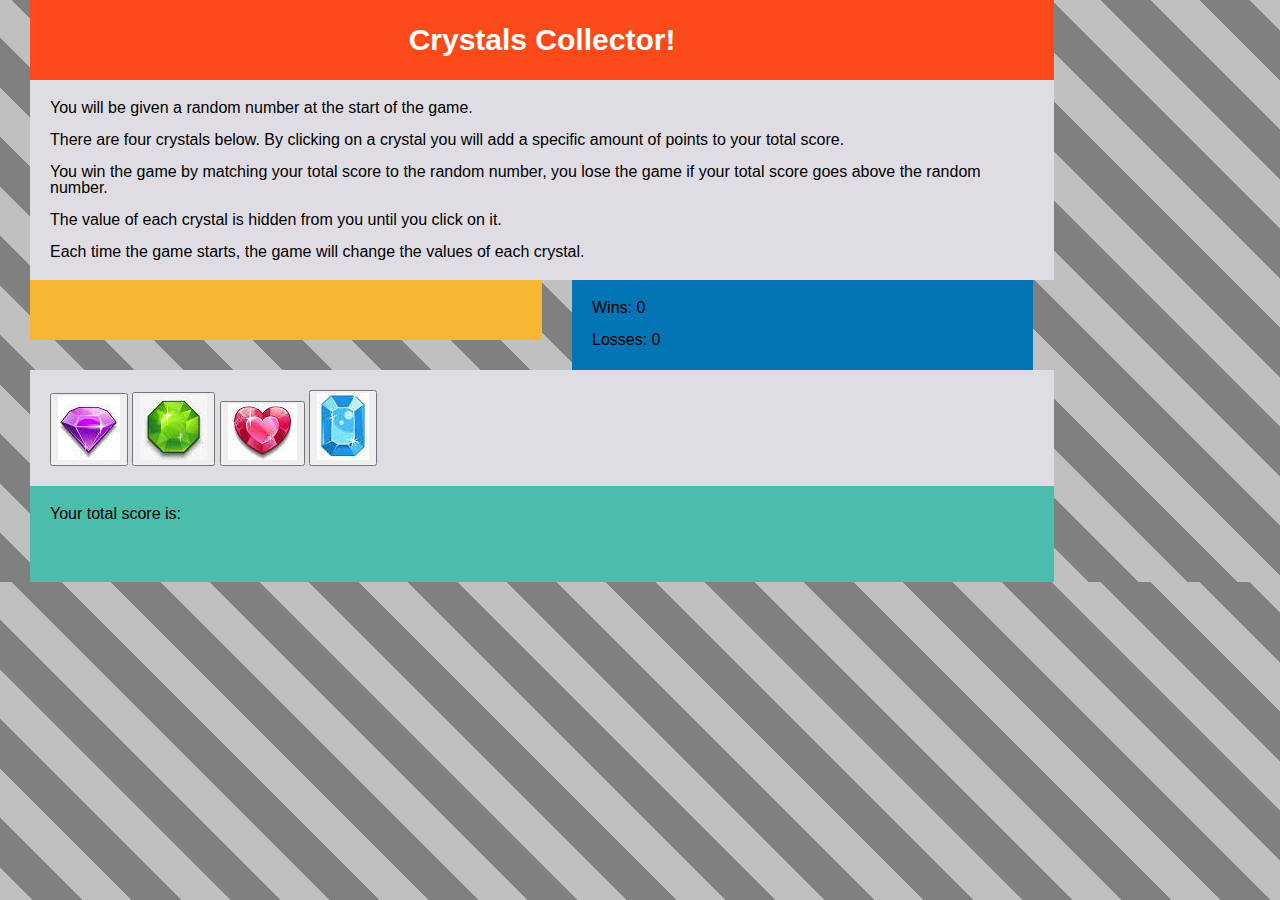
<file: index.html>
<!DOCTYPE html>
<html>
<head>


	<title>Crystal Game</title>

<!-- Added link to the jQuery Library -->
  	<script src="https://code.jquery.com/jquery-2.2.3.js" integrity="sha256-laXWtGydpwqJ8JA+X9x2miwmaiKhn8tVmOVEigRNtP4=" crossorigin="anonymous"></script>

	<link rel="stylesheet" type="text/css" href="assets/css/reset.css">
	<link rel="stylesheet" type="text/css" href="assets/css/style.css">

</head>
<body>

	<header id="headerSection">
		<h1>Crystals Collector!</h1>
	</header>
		<section id="rules">
			<h2><p>You will be given a random number at the start of the game.</p><br><p>There are four crystals below. By clicking on a crystal you will add a specific amount of points to your total score.</p><Br><p>You win the game by matching your total score to the random number, you lose the game if your total score goes above the random number.</p><Br><p>The value of each crystal is hidden from you until you click on it.</p><Br><p>Each time the game starts, the game will change the values of each crystal.</p></h2>
		</section>

		<section>
			<div class="col-lg-6" id="compScore">
				<h2 id="randomNumber"></h2>
			</div>

			<div class="col-lg-6" id="tallyNum">
				<h2 id="winNumber">Wins: 0</h2>
				<h2 id="lossNumber"><Br>Losses: 0</h2>
			</div>
		</section>

		<section id="crystalShow">
			<button id="button1" class="btn btn-primary number" value="1"><img src="assets/images/diamond_purple.jpg"></button>
			<button id="button2" class="btn btn-primary number" value="2"><img src="assets/images/Diamond_top_green.jpg"></button>
			<button id="button3" class="btn btn-primary number" value="3"><img src="assets/images/Heart_red.jpg"></button>
			<button id="button4" class="btn btn-primary number" value="4"><img src="assets/images/Oblong_blue.jpg"></button>
		</section>

		<section id="yourScore">
				<div id="txtScore"><h3>Your total score is:</h3></div>
				<div id="playerScore"></div>
		</section>




<!-- The player will be shown a random number at the start of the game.

* When the player clicks on a crystal, it will add a specific amount of points to the player's total score.
    * Your game will hide this amount until the player clicks a crystal.
    * When they do click one, update the player's score counter.

* The player wins if their total score matches the random number from the beginning of the game.

* The player loses if their score goes above the random number.

* The game restarts whenever the player wins or loses.
    * When the game begins again, the player should see a new random number. Also, all the crystals will have four new hidden values. Of course, the user's score (and score counter) will reset to zero.

* The app should show the number of games the player wins and loses. To that end, do not refresh the page as a means to restart the game. -->

<!-- The random number shown at the start of the game should be between 19 - 120.
Each crystal should have a random hidden value between 1 - 12. -->




	<script type="text/javascript">

	$(document).ready(function() {

	//setting vars

	var ranNum=0;
	var respScore=0;
	var winNum=0;
	var lossNum=0;
	var crys0=0;
	var crys1=0;
	var crys2=0;
	var crys3=0;
	var gameOver=false;
	var keepPlay=true;
	var crystalValue=0;

	function newGame() {
		//on click, choose random number between 19 and 120
		ranNum=Math.floor(Math.random() * 102) + 19;
			console.log("Random number: " + ranNum);

		//show random number in #randomNumber div
		$("#randomNumber").html(ranNum);

		 //assign new hidden values to crystals -- will change each time they play --  from 1 -12
		$("#crystalShow button").each(function() {

			this.value = Math.ceil(Math.random() * 12);

			// console.log("crystal: " + this.value);
			console.log("Crystal: " + this.value);
		});
	};

	$("#button1").on("click", function() {
		//add button's value to score
		//check if score is bigger, smaller, equal to target --> new function "check score"
			crys0 = this.value;
			// var x = parseInt(crys0);
			console.log("crys0: " + crys0);		

			checkScore(crys0);	
	}); // *** Button event handler ends here ***

	$("#button2").on("click", function() {
			crys1 = this.value;
			// var x = parseInt(crys1);
			console.log("crys1: " + crys1);


			checkScore(crys1);	
	});

	$("#button3").on("click", function() {
			crys2 = this.value;
			// var x = parseInt(crys2);
			console.log("crys2: " + crys2);


			checkScore(crys2);	
	});

	$("#button4").on("click", function() {
			crys3 = this.value;
			// var x = parseInt(crys3);
			console.log("crys3: " + crys3);


			checkScore(crys3);	
	});	




	
// *** This function should run every time the player clicks a button
function checkScore(crystalValue) {

	function respScore(crystalValue) {
		respScore = respScore + parseInt(crystalValue);
			console.log("resp score: " + respScore);
			$("#playerScore").html(respScore);
		}

	//when player hits on crystal, update their score  *** This should run when a user clicks, but the score should only get updated with the current crystal's score, so I commented it out ***	


		if (respScore>ranNum) {
			gameOver=true;
			keepPlay=false;
			lossNum++;
		} else if (respScore===ranNum) {
			gameOver=true;
			keepPlay=false;
			winNum++;
		} else {
			keepPlay=true;
		}




}; // *** checkScore function ends here ***

  // This runs once when the document loads

	newGame();
	
	checkScore();

});


	</script>

</body>
</html>
</file>
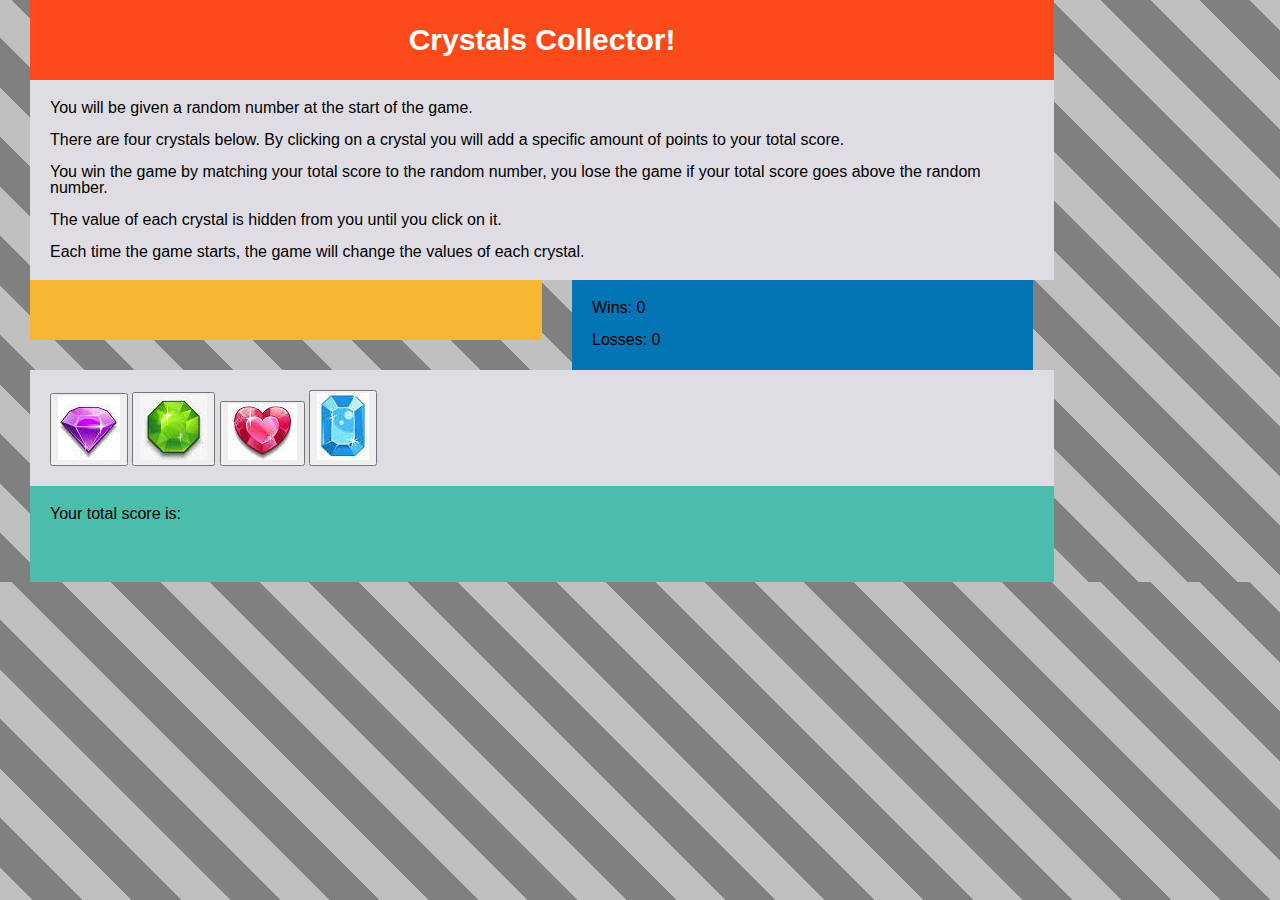
<file: index_test.html>
<!DOCTYPE html>
<html>
<head>


	<title>Crystal Game</title>

<!-- Added link to the jQuery Library -->
  	<script src="https://code.jquery.com/jquery-2.2.3.js" integrity="sha256-laXWtGydpwqJ8JA+X9x2miwmaiKhn8tVmOVEigRNtP4=" crossorigin="anonymous"></script>

	<link rel="stylesheet" type="text/css" href="assets/css/reset.css">
	<link rel="stylesheet" type="text/css" href="assets/css/style.css">

</head>
<body>

	<header id="headerSection">
		<h1>Crystals Collector!</h1>
	</header>
		<section id="rules">
			<h2><p>You will be given a random number at the start of the game.</p><br><p>There are four crystals below. By clicking on a crystal you will add a specific amount of points to your total score.</p><Br><p>You win the game by matching your total score to the random number, you lose the game if your total score goes above the random number.</p><Br><p>The value of each crystal is hidden from you until you click on it.</p><Br><p>Each time the game starts, the game will change the values of each crystal.</p></h2>
		</section>

		<section>
			<div class="col-lg-6" id="compScore">
				<h2 id="randomNumber"></h2>
			</div>

			<div class="col-lg-6" id="tallyNum">
				<h2 id="winNumber">Wins: 0</h2>
				<h2 id="lossNumber"><Br>Losses: 0</h2>
			</div>
		</section>

		<section id="crystalShow">
			<button id="button1" class="btn btn-primary number" value="1"><img src="assets/images/diamond_purple.jpg"></button>
			<button id="button2" class="btn btn-primary number" value="2"><img src="assets/images/Diamond_top_green.jpg"></button>
			<button id="button3" class="btn btn-primary number" value="3"><img src="assets/images/Heart_red.jpg"></button>
			<button id="button4" class="btn btn-primary number" value="4"><img src="assets/images/Oblong_blue.jpg"></button>
		</section>

		<section id="yourScore">
				<div id="txtScore"><h3>Your total score is:</h3></div>
				<div id="playerScore"></div>
		</section>




<!-- The player will be shown a random number at the start of the game.

* When the player clicks on a crystal, it will add a specific amount of points to the player's total score.
    * Your game will hide this amount until the player clicks a crystal.
    * When they do click one, update the player's score counter.

* The player wins if their total score matches the random number from the beginning of the game.

* The player loses if their score goes above the random number.

* The game restarts whenever the player wins or loses.
    * When the game begins again, the player should see a new random number. Also, all the crystals will have four new hidden values. Of course, the user's score (and score counter) will reset to zero.

* The app should show the number of games the player wins and loses. To that end, do not refresh the page as a means to restart the game. -->

<!-- The random number shown at the start of the game should be between 19 - 120.
Each crystal should have a random hidden value between 1 - 12. -->




	<script type="text/javascript">

	$(document).ready(function() {

	//setting vars

	var ranNum=0;
	var playScore=0;
	var respScore=0;
	var respScore1=0;
	var winNum=0;
	var lossNum=0;
	var crys0=0;
	var crys1=0;
	var crys2=0;
	var crys3=0;
	var gameOver=false;
	var keepPlay=true;
	var crystalValue=0;

	function newGame() {
		//on click, choose random number between 19 and 120
		ranNum=Math.floor(Math.random() * 102) + 19;
			console.log("Random number: " + ranNum);

		//show random number in #randomNumber div
		$("#randomNumber").html(ranNum);

		 //assign new hidden values to crystals -- will change each time they play --  from 1 -12
		$("#crystalShow button").each(function() {

			this.value = Math.ceil(Math.random() * 12);

			// console.log("crystal: " + this.value);
			console.log("Crystal: " + this.value);
		});
	};

	$("#button1").on("click", function() {
		//add button's value to score
		//check if score is bigger, smaller, equal to target --> new function "check score"
			crys0 = this.value;
			var x = parseInt(crys0);
			console.log("crys0: " + crys0);		

			checkScore(x);	
	}); // *** Button event handler ends here ***

	$("#button2").on("click", function() {
			crys1 = this.value;
			var x = parseInt(crys1);
			console.log("crys1: " + crys1);


			checkScore(x);	
	});

	$("#button3").on("click", function() {
			crys2 = this.value;
			var x = parseInt(crys2);
			console.log("crys2: " + crys2);


			checkScore(x);	
	});

	$("#button4").on("click", function() {
			crys3 = this.value;
			var x = parseInt(crys3);
			console.log("crys3: " + crys3);


			checkScore(x);	
	});		
	
// *** This function should run every time the player clicks a button
function checkScore(crystalValue) {

	//when player hits on crystal, update their score  *** This should run when a user clicks, but the score should only get updated with the current crystal's score, so I commented it out ***	

		respScore = respScore + crystalValue;
			console.log("resp score: " + respScore);
		// 	$("#playerScore").html(respScore);

		if (respScore>ranNum) {
			gameOver=true;
			keepPlay=false;
			lossNum++;
		} else if (respScore===ranNum) {
			gameOver=true;
			keepPlay=false;
			winNum++;
		} else {
			keepPlay=true;
		}

		// if player wins or loses, reset game


}; // *** checkScore function ends here ***

  // This runs once when the document loads

	newGame();
	checkScore();

});


	</script>

</body>
</html>
</file>
<file: assets/css/style.css>
* {
	box-sizing: border-box;
}

h1 {	
	font-family: Verdana, Geneva, sans-serif;
	font-size: 30px;
	font-weight: bold;
	background-color: #FC4A1A;
	overflow: auto;
	padding: 25px 100px 25px 100px;
	margin-left: 30px;
	margin-right: 30px;
	color: #fff;
	width: 80%;
	text-align: center;
}

#rules {
	background-color: #DFDCE3;
	width: 80%;
	margin-left: 30px;
	padding-left: 20px;
	padding-right: 20px;
	padding-bottom: 20px;
	padding-top: 20px;
	color: #000;

}

#compScore {
	font-size: 30px;
	display: inline-block;
	background-color: #F7B733;
	overflow: auto;
	width: 40%;
	margin-left: 30px;
	padding-left: 20px;
	padding-right: 20px;
	padding-bottom: 40px;
	padding-top: 20px;
	float: left;
	text-align: center;
}

#tallyNum {
	display: inline-block;
	background-color: #0375B4;
	overflow: auto;
	width: 36%;
	margin-left: 30px;
	padding-left: 20px;
	padding-right: 20px;
	padding-bottom: 22px;
	padding-top: 20px;
	float: left;
}

#yourScore {
	background-color: #4ABDAC;
	width: 80%;
	margin-left: 30px;
	padding-left: 20px;
	padding-right: 20px;
	padding-bottom: 20px;
	padding-top: 20px;
}

#playerScore {
	font-size: 30px;
	background-color: #4ABDAC;
	width: 80%;
	margin-left: 30px;
	padding-left: 20px;
	padding-right: 20px;
	padding-bottom: 20px;
	padding-top: 20px;	
}



#crystalShow {
	background-color: #DFDCE3;
	width: 80%;
	margin-left: 30px;
	padding-left: 20px;
	padding-right: 20px;
	padding-bottom: 20px;
	padding-top: 20px;
}

body {
	background-color: #ffffff;
	font-family: Verdana, Geneva, sans-serif;
	margin: 0;
	display: flex;
	flex-direction: column;
	background-size: cover;
    background-repeat: repeat;
    background-color: gray;
	background-image: repeating-linear-gradient(45deg, transparent, transparent 35px, rgba(255,255,255,.5) 35px, rgba(255,255,255,.5) 70px);
}





/*#subHead {
	margin-left: 40px;
	margin-top: 20px;
	margin-bottom: 20px;	
	margin-right: 40px;
}

.main_logo {
	width: 500px;
	height: auto;
	max-width: 100%;
}

h3 {
	color: #ffffff;
	border: 5px dotted #de044d;
	float: right;
	font-size: 25px;

}

#winLose {
	float: left;
	border: 1px solid #ffffff;
	padding: 20px;
	width: 100%;
	max-width: 400px;
	margin-bottom: 25px;
	padding-left: 40px;
}

#win, #lost, #numGuess, #lettGuess {
	font-weight: bold;

}*/
</file>
